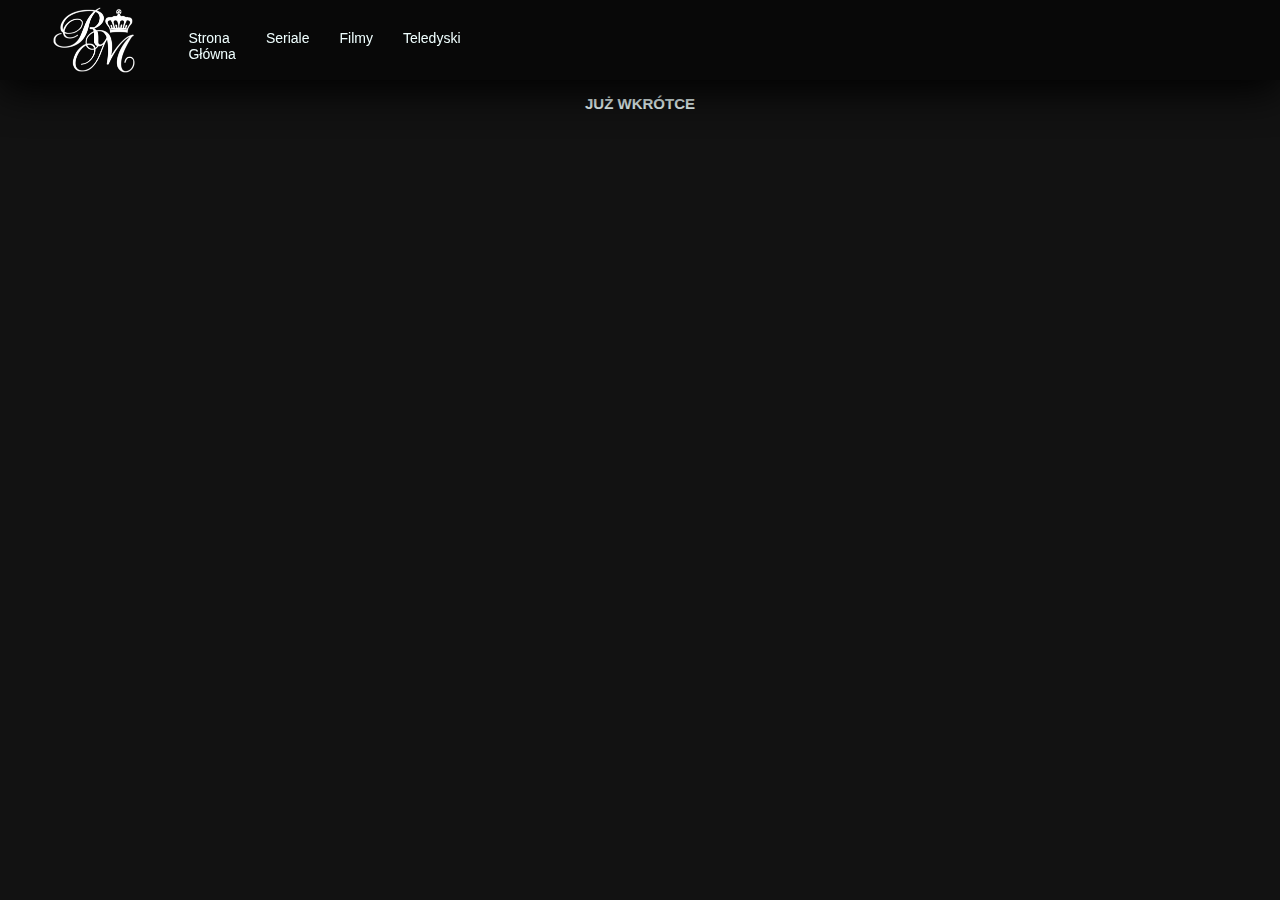
<file: filmy.html>
<!DOCTYPE html>
<html lang="pl">

<head>
    <!-- Google tag (gtag.js) -->
<script async src="https://www.googletagmanager.com/gtag/js?id=G-9J06B093QL"></script>
<script>
  window.dataLayer = window.dataLayer || [];
  function gtag(){dataLayer.push(arguments);}
  gtag('js', new Date());

  gtag('config', 'G-9J06B093QL');
</script>
    <meta name="google-adsense-account" content="ca-pub-7019992557792207">
    <meta charset="UTF-8">
    <meta name="viewport" content="width=device-width, initial-scale=1.0">
    <title>Richards Majestic Production</title>
    <link rel="stylesheet" href="style.css">
    <link rel="shortcut icon" href="i00x79E.png" type="image/x-icon">
</head>
<body>
    <div id="top">
        <a href="https://discord.gg/h4526rAP"><img src="i00x79E.png" alt="RMP" id="RMP"></a>
        <a id="main" href="index.html">Strona Główna</a>
        <a id="seriale" href="seriale.html">Seriale</a>
        <a id="filmy" href="filmy.html">Filmy</a>
        <a id="teledyski" href="teledyski.html">Teledyski</a>
        <a href="https://pixarp.com/"><img id="pixadc"
          src="logo1.ac9f7537.png"
          alt="pixa dc"></a>
            <a href="https://discord.gg/F7vJHBKs"><img id="discord"
              src="Bennys.webp"
              alt="pixa dc"></a>
              <a href="https://discord.gg/YJh6V3Sa"><img id="discord"
                src="suburbannew.png" style="height: 55px; margin-top: 14px;"
                alt="pixa dc"></a>
            
    </div>
    <br>
    <br>
    <br>
    <br>
    <br>
    <div id="content">
        <center>
        <h2 id="budowa">JUŻ WKRÓTCE</h2>
        </center>
    </div>
</body>
</html>
</file>
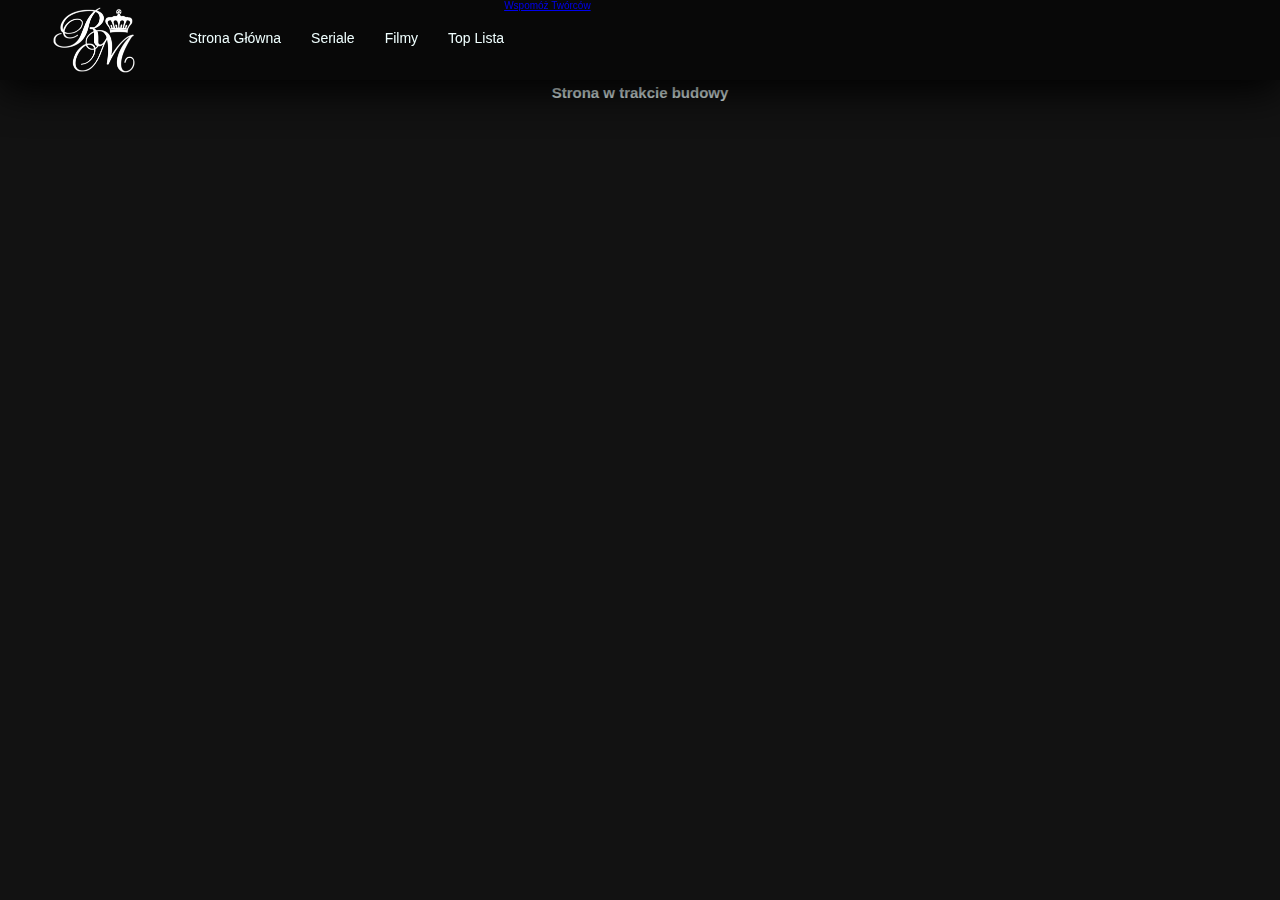
<file: Wszystko.html>
<!DOCTYPE html>
<html lang="pl">

<head>
    <!-- Google tag (gtag.js) -->
<script async src="https://www.googletagmanager.com/gtag/js?id=G-9J06B093QL"></script>
<script>
  window.dataLayer = window.dataLayer || [];
  function gtag(){dataLayer.push(arguments);}
  gtag('js', new Date());

  gtag('config', 'G-9J06B093QL');
</script>
    <meta charset="UTF-8">
    <meta name="viewport" content="width=device-width, initial-scale=1.0">
    <title>Richards Majestic Production</title>
    <link rel="stylesheet" href="style.css">
    <link rel="shortcut icon" href="i00x79E.png" type="image/x-icon">
</head>
<body>
    <div id="top">
        <a href="index.html"><img src="i00x79E.png" alt="RMP" id="RMP"></a>
        <a id="main" href="index.html">Strona Główna</a>
        <a id="seriale" href="seriale.html">Seriale</a>
        <a id="filmy" href="filmy.html">Filmy</a>
        <a id="toplista" href="top.html">Top Lista</a>
        <a id="donate" href="https://tipo.live/p/martini">Wspomóż Twórców</a>
    </div>
    <br>
    <br>
    <br>
    <br>
    <div id="content">
        <center>
        <h2 id="budowa">Strona w trakcie budowy</h2>
        </center>
    </div>
</body>
</html>
</file>
<file: style.css>
* {
    font-family: Helvetica;
}
body {
    background-color: #121212;
    margin: 0px;
    flex-direction: column;
}

div#top {
    color: azure;
    height: 80px;
    background-color: #080808;
    box-shadow: 0px 10px 40px black;
    position:fixed;
    top:0;
    width:100%;
    z-index:100;
    display: flex;
    width: 100%;
}
#RMP {
    float: left;
    margin-left: 50px;
    margin-top: 5px;
    color: #E50914;
    height: 70px;
}
a#main {
    float: left;
    margin-top: 30px;
    margin-left: 50px;
    margin-right: 0px;
    color: azure;
    text-decoration: none;
    font-size: 140%;
}
a#seriale {
    float: left;
    margin-top: 30px;
    margin-left: 30px;
    color: azure;
    text-decoration: none;
    font-size: 140%;
}
a#filmy {
    float: left;
    margin-top: 30px;
    margin-left: 30px;
    color: azure;
    text-decoration: none;
    font-size: 140%;
}
a#toplista {
    float: left;
    margin-top: 30px;
    margin-left: 30px;
    color: azure;
    text-decoration: none;
    font-size: 140%;
}
a#teledyski {
    float: left;
    margin-top: 30px;
    margin-left: 30px;
    color: azure;
    text-decoration: none;
    font-size: 140%;
    margin-right: 1000px;
}
div#content {
    margin-top: 40px;
    width: 100%;
    position: relative;
    text-align: center;
    color: azure;
}
h2#premiery {
    color: azure;
    margin-left: 40px;
    margin-bottom: 0px;
    font-size: 400%;
}

img#preview {
    height: 220px;
    margin-left: 40px;
    box-shadow: 0px 0px 30px black;
    border-radius: 5px;
    margin-top: 15px;
}

h2#budowa {
    color: azure;
}

#footer {
    color: azure;
    height: 55px;
    background-color: #080808;
    box-shadow: 0px 0px 20px black;
    position: fixed;
    width: 100%;
    bottom: 0;
    left: 0;
}
#content-wrap {
  flex: 1;
}

#stopa {
    text-align: center;
    padding: 15px;
}

#link1 {
  color: darkgoldenrod;
}

img#preview {
    height: 220px;
    margin-left: 40px;
    box-shadow: 0px 0px 30px black;
    border-radius: 5px;
    margin-top: 15px;
    cursor: pointer;
    transition: 0.4s;
}

img#preview1 {
    height: 220px;
    margin-left: 40px;
    box-shadow: 0px 0px 30px black;
    border-radius: 10px;
    margin-top: 15px;
    cursor: pointer;
    transition: 0.4s;
}

img#preview:hover {
    height: 240px;
}

img#preview1:hover {
    height: 240px;
}

.titel {
  text-align: left;
  margin-bottom: 10px;
  font-size: 200%;
  font-weight: 900;
}

@import url("https://fonts.googleapis.com/css2?family=Roboto:wght@400;500;700&display=swap");

/* Cores */
:root {
  --background: #141414;
  --modal: #181818;
  --white: #ffffff;
}

/* Reset */
*,
*::before,
*::after {
  margin: 0;
  padding: 0;
  box-sizing: inherit;
  font-family: inherit;
}

html {
  box-sizing: border-box;
  font-family: "Roboto", sans-serif;
  font-size: 62.5%;
}

/* Modal */
#wrapper {
  display: none;
  justify-content: center;  
  align-items: center;
  z-index: 1;
  overflow: auto;
}


.modal {
  display: flex;
  flex-direction: column;
  width: 870px;
  margin: 20px 20px;
  border-radius: 6px;
  z-index: 1;
  background-color: var(--modal);
  box-shadow: rgb(0 0 0 / 75%) 0px 3px 10px;
  transition: opacity 0.2s linear;
  overflow: auto;
  cursor: pointer;
}

.modal .modal-header {
  position: relative;
}

.modal .modal-header::before {
  position: absolute;
  width: 100%;
  height: 100%;
  top: 0;
  left: 0;
  content: "";
  background: linear-gradient(0deg, var(--modal), transparent 50%);
}

.modal .modal-header video {
  border-radius: 6px 6px 0 0;
  display: block;
  width: 100%;
  opacity: 1;
}

.modal .modal-header .close {
  display: flex;
  justify-content: center;
  align-items: center;
  position: absolute;
  top: 0;
  right: 0;
  margin: 1em;
  z-index: 2;
  cursor: pointer;
  background-color: var(--modal);
  color: var(--white);
  border-radius: 50%;
  height: 36px;
  padding: 8px;
  width: 36px;
  border: 0;
}

.modal .modal-header .close svg {
  outline: none;
}

.modal .modal-header .header-content {
  display: flex;
  justify-content: space-between;
  align-items: center;
  position: absolute;
  width: 100%;
  bottom: 0;
  padding: 0 52px;
  margin-bottom: 70px;
  z-index: 2;
}

.modal .modal-header .header-content .header-title {
  width: 100%;
}

.modal .modal-header .header-content .header-title > img {
  width: 40%;
  margin-bottom: 1.5em;
}

.modal .modal-header .header-content .header-title .header-buttons {
  display: flex;
  align-items: center;
  position: relative;
  width: 100%;
}

.modal .modal-header .header-content .header-title .header-buttons button {
  display: flex;
  justify-content: center;
  align-items: center;
  padding: 0.8rem;
  cursor: pointer;
  max-height: 42px;
  min-height: 32px;
  font-size: 1.6rem;
}

.modal .modal-header .header-content .header-title .header-buttons .play,
.modal .modal-header .header-content .header-title .header-buttons .add {
  margin-right: 10px;
}

.modal .modal-header .header-content .header-title .header-buttons .play {
  appearance: none;
  border: 0;
  border-radius: 4px;
  padding-left: 2rem;
  padding-right: 2.4rem;
  background-color: var(--white);
  color: var(--background);
  font-weight: 700;
  line-height: 2.4rem;
}

.modal .modal-header .header-content .header-title .header-buttons .play svg {
  height: 100%;
  width: 100%;
  margin-right: 10px;
}

.modal .modal-header .header-content .header-title .header-buttons .volume,
.modal .modal-header .header-content .header-title .header-buttons .add,
.modal .modal-header .header-content .header-title .header-buttons .rate {
  max-width: 42px;
  min-width: 32px;
  background-color: rgba(42, 42, 42, 0.6);
  border: 1px solid rgba(255, 255, 255, 0.7);
  border-width: 2px;
  padding-left: 0.8rem;
  padding-right: 0.8rem;
  color: var(--white);
  border-radius: 50%;
}

.modal
  .modal-header
  .header-content
  .header-title
  .header-buttons
  .volume:hover,
.modal .modal-header .header-content .header-title .header-buttons .add:hover,
.modal .modal-header .header-content .header-title .header-buttons .rate:hover {
  border-color: var(--white);
  background-color: rgba(42, 42, 42, 1);
}

.modal .modal-header .header-content .header-title .header-buttons .volume {
  position: absolute;
  right: 0;
  opacity: 0.4;
  transition: opacity 0.2s ease-in-out;
}

.modal
  .modal-header
  .header-content
  .header-title
  .header-buttons
  .volume:hover {
  opacity: 1;
}

.modal .modal-body {
  display: grid;
  grid-template-columns: 2fr 1fr;
  column-gap: 10px;
  padding: 15px 48px;
}

.modal .modal-body .modal-content-first {
  padding-right: 40px;
  line-height: 25px;
}

.modal .modal-body .modal-content-first .modal-description {
  display: flex;
  align-items: center;
  margin-bottom: 30px;
}

.modal .modal-body .modal-content-first .modal-description span,
.modal .modal-body .modal-content-first .modal-description svg {
  margin-right: 10px;
}

.modal .modal-body .modal-content-first .modal-description span:first-child {
  color: #46d369;
}

.modal .modal-body .modal-content-first .modal-description span {
  font-size: 1.6rem;
  font-weight: 700;
}

.modal .modal-body .modal-content-first .modal-description svg {
  width: 30px;
}

.modal .modal-body .modal-content-first .modal-description .description-badge {
  display: flex;
  justify-content: center;
  align-items: center;
  height: 15px;
  border: 1px solid hsla(0, 0%, 100%, 0.4);
  border-radius: 3px;
  color: hsla(0, 0%, 100%, 0.9);
  font-size: 1.2rem;
  padding: 0 0.5em;
  white-space: nowrap;
}

.modal .modal-body .modal-content-first p {
  font-size: 1.4rem;
  line-height: 24px;
  word-break: break-word;
}

.modal .modal-body .modal-content-second {
  word-break: break-word;
}

.modal .modal-body .modal-content-second span {
  line-height: 20px;
}

.modal .modal-body .modal-content-second .title {
  color: #777;
}

.modal .modal-body .modal-content-second .cast,
.modal .modal-body .modal-content-second .genres,
.modal .modal-body .modal-content-second .show {
  margin-bottom: 10px;
  cursor: pointer;
}

.modal .modal-body .modal-content-second .cast span:hover,
.modal .modal-body .modal-content-second .genres span:hover,
.modal .modal-body .modal-content-second .show span:hover {
  text-decoration: underline;
}

.modal .modal-body .modal-content-first,
.modal .modal-body .modal-content-second {
  width: 100%;
  font-size: 1.6rem;
}

.hidden {
  display: none;
}

.visuallyhidden {
  opacity: 0;
}

@media screen and (min-width: 1080px) {
}

@media screen and (max-width: 1280px) {
}

@media screen and (max-width: 768px) {
  .modal .modal-header .header-content .header-title .header-buttons .add,
  .modal .modal-header .header-content .header-title .header-buttons .rate,
  .modal .modal-header .header-content .header-title .header-buttons .volume {
    width: 32px;
    height: 32px;
  }

  .modal .modal-header .header-content {
    margin-bottom: 40px;
  }

  .modal .modal-header .header-content .header-title .header-buttons .play {
    height: 32px;
    font-size: 1.2rem;
    padding-left: 1.5rem;
    padding-right: 2rem;
  }
}

@media screen and (max-width: 688px) {
  .modal .modal-body {
    grid-template-columns: 1fr;
    row-gap: 30px;
  }

  .modal .modal-body .modal-content-second {
    grid-row: 2;
  }
}

@media screen and (max-width: 375px) {
}

#pixadc {
  height: 120px;
  padding-bottom: 30px;
  margin-left: 90px;
}

#discord {
  height: 30px;
  margin-top: 28px;
  margin-right: 15px;
}

#preview2 {
  height: 220px;
  margin-left: 40px;
  box-shadow: 0px 0px 30px black;
  border-radius: 10px;
  margin-top: 15px;
  cursor: pointer;
  transition: 0.4s;
}

img#preview2:hover {
  height: 240px;
}

#preview3 {
  height: 220px;
  margin-left: 40px;
  box-shadow: 0px 0px 30px black;
  border-radius: 10px;
  margin-top: 15px;
  cursor: pointer;
  transition: 0.4s;
}

img#preview3:hover {
  height: 240px;
}
/* Modal */
#wrapper2 {
  display: none;
  justify-content: center;  
  align-items: center;
  z-index: 1;
  overflow: auto;
}

.modal2 {
  display: flex;
  flex-direction: column;
  width: 870px;
  margin: 20px 20px;
  border-radius: 6px;
  z-index: 2;
  background-color: var(--modal);
  box-shadow: rgb(0 0 0 / 75%) 0px 3px 10px;
  transition: opacity 0.2s linear;
  overflow: auto;
  cursor: pointer;
}

.modal2 .modal-header {
  position: relative;
}

.modal2 .modal-header::before {
  position: absolute;
  width: 100%;
  height: 100%;
  top: 0;
  left: 0;
  content: "";
  background: linear-gradient(0deg, var(--modal), transparent 50%);
}

.modal2 .modal-header video {
  border-radius: 6px 6px 0 0;
  display: block;
  width: 100%;
  opacity: 1;
}

.modal2 .modal-header .close2 {
  display: flex;
  justify-content: center;
  align-items: center;
  position: absolute;
  top: 0;
  right: 0;
  margin: 1em;
  z-index: 2;
  cursor: pointer;
  background-color: var(--modal);
  color: var(--white);
  border-radius: 50%;
  height: 36px;
  padding: 8px;
  width: 36px;
  border: 0;
}

.modal2 .modal-header .close2 svg {
  outline: none;
}

.modal2 .modal-header .header-content {
  display: flex;
  justify-content: space-between;
  align-items: center;
  position: absolute;
  width: 100%;
  bottom: 0;
  padding: 0 52px;
  margin-bottom: 70px;
  z-index: 2;
}

.modal2 .modal-header .header-content .header-title {
  width: 100%;
}

.modal2 .modal-header .header-content .header-title > img {
  width: 40%;
  margin-bottom: 1.5em;
}

.modal2 .modal-header .header-content .header-title .header-buttons {
  display: flex;
  align-items: center;
  position: relative;
  width: 100%;
}

.modal2 .modal-header .header-content .header-title .header-buttons button {
  display: flex;
  justify-content: center;
  align-items: center;
  padding: 0.8rem;
  cursor: pointer;
  max-height: 42px;
  min-height: 32px;
  font-size: 1.6rem;
}

.modal2 .modal-header .header-content .header-title .header-buttons .play2,
.modal2 .modal-header .header-content .header-title .header-buttons .add2 {
  margin-right: 10px;
}

.modal2 .modal-header .header-content .header-title .header-buttons .play2 {
  appearance: none;
  border: 0;
  border-radius: 4px;
  padding-left: 2rem;
  padding-right: 2.4rem;
  background-color: var(--white);
  color: var(--background);
  font-weight: 700;
  line-height: 2.4rem;
}

.modal2 .modal-header .header-content .header-title .header-buttons .play2 svg {
  height: 100%;
  width: 100%;
  margin-right: 10px;
}

.modal2 .modal-header .header-content .header-title .header-buttons .volume2,
.modal2 .modal-header .header-content .header-title .header-buttons .add,
.modal2 .modal-header .header-content .header-title .header-buttons .rate {
  max-width: 42px;
  min-width: 32px;
  background-color: rgba(42, 42, 42, 0.6);
  border: 1px solid rgba(255, 255, 255, 0.7);
  border-width: 2px;
  padding-left: 0.8rem;
  padding-right: 0.8rem;
  color: var(--white);
  border-radius: 50%;
}

.modal2
  .modal-header
  .header-content
  .header-title
  .header-buttons
  .volume2:hover,
.modal2 .modal-header .header-content .header-title .header-buttons .add2:hover,
.modal2 .modal-header .header-content .header-title .header-buttons .rate2:hover {
  border-color: var(--white);
  background-color: rgba(42, 42, 42, 1);
}

.modal2 .modal-header .header-content .header-title .header-buttons .volume2 {
  position: absolute;
  right: 0;
  opacity: 0.4;
  transition: opacity 0.2s ease-in-out;
}

.modal2
  .modal-header
  .header-content
  .header-title
  .header-buttons
  .volume2:hover {
  opacity: 1;
}

.modal2 .modal-body {
  display: grid;
  grid-template-columns: 2fr 1fr;
  column-gap: 10px;
  padding: 15px 48px;
}

.modal2 .modal-body .modal-content-first {
  padding-right: 40px;
  line-height: 25px;
}

.modal2 .modal-body .modal-content-first .modal-description {
  display: flex;
  align-items: center;
  margin-bottom: 30px;
}

.modal2 .modal-body .modal-content-first .modal-description span,
.modal2 .modal-body .modal-content-first .modal-description svg {
  margin-right: 10px;
}

.modal2 .modal-body .modal-content-first .modal-description span:first-child {
  color: #46d369;
}

.ziel {
  color: #46d369;
}

.modal2 .modal-body .modal-content-first .modal-description span {
  font-size: 1.6rem;
  font-weight: 700;
}

.modal2 .modal-body .modal-content-first .modal-description svg {
  width: 30px;
}

.modal2 .modal-body .modal-content-first .modal-description .description-badge {
  display: flex;
  justify-content: center;
  align-items: center;
  height: 15px;
  border: 1px solid hsla(0, 0%, 100%, 0.4);
  border-radius: 3px;
  color: hsla(0, 0%, 100%, 0.9);
  font-size: 1.2rem;
  padding: 0 0.5em;
  white-space: nowrap;
}

.modal2 .modal-body .modal-content-first p {
  font-size: 1.4rem;
  line-height: 24px;
  word-break: break-word;
}

.modal2 .modal-body .modal-content-second {
  word-break: break-word;
}

.modal2 .modal-body .modal-content-second span {
  line-height: 20px;
}

.modal2 .modal-body .modal-content-second .title {
  color: #777;
}

.modal2 .modal-body .modal-content-second .cast,
.modal2 .modal-body .modal-content-second .genres,
.modal2 .modal-body .modal-content-second .show {
  margin-bottom: 10px;
  cursor: pointer;
}

.modal2 .modal-body .modal-content-second .cast span:hover,
.modal2 .modal-body .modal-content-second .genres span:hover,
.modal2 .modal-body .modal-content-second .show span:hover {
  text-decoration: underline;
}

.modal2 .modal-body .modal-content-first,
.modal2 .modal-body .modal-content-second {
  width: 100%;
  font-size: 1.6rem;
}

.hidden {
  display: none;
}

.visuallyhidden {
  opacity: 0;
}

@media screen and (min-width: 1080px) {
}

@media screen and (max-width: 1280px) {
}

@media screen and (max-width: 768px) {
  .modal2 .modal-header .header-content .header-title .header-buttons .add,
  .modal2 .modal-header .header-content .header-title .header-buttons .rate,
  .modal2 .modal-header .header-content .header-title .header-buttons .volume2 {
    width: 32px;
    height: 32px;
  }

  .modal2 .modal-header .header-content {
    margin-bottom: 40px;
  }

  .modal2 .modal-header .header-content .header-title .header-buttons .play2 {
    height: 32px;
    font-size: 1.2rem;
    padding-left: 1.5rem;
    padding-right: 2rem;
  }
}

@media screen and (max-width: 688px) {
  .modal2 .modal-body {
    grid-template-columns: 1fr;
    row-gap: 30px;
  }

  .modal2 .modal-body .modal-content-second {
    grid-row: 2;
  }
}

@media screen and (max-width: 375px) {
}

/* Modal */
#wrapper3 {
  display: none;
  justify-content: center;  
  align-items: center;
  z-index: 1;
  overflow: auto;
}

.modal3 {
  display: flex;
  flex-direction: column;
  width: 870px;
  margin: 20px 20px;
  border-radius: 6px;
  z-index: 2;
  background-color: var(--modal);
  box-shadow: rgb(0 0 0 / 75%) 0px 3px 10px;
  transition: opacity 0.2s linear;
  overflow: auto;
  cursor: pointer;
}

.modal3 .modal-header {
  position: relative;
}

.modal3 .modal-header::before {
  position: absolute;
  width: 100%;
  height: 100%;
  top: 0;
  left: 0;
  content: "";
  background: linear-gradient(0deg, var(--modal), transparent 50%);
}

.modal3 .modal-header video {
  border-radius: 6px 6px 0 0;
  display: block;
  width: 100%;
  opacity: 1;
}

.modal3 .modal-header .close3 {
  display: flex;
  justify-content: center;
  align-items: center;
  position: absolute;
  top: 0;
  right: 0;
  margin: 1em;
  z-index: 2;
  cursor: pointer;
  background-color: var(--modal);
  color: var(--white);
  border-radius: 50%;
  height: 36px;
  padding: 8px;
  width: 36px;
  border: 0;
}

.modal3 .modal-header .close3 svg {
  outline: none;
}

.modal3 .modal-header .header-content {
  display: flex;
  justify-content: space-between;
  align-items: center;
  position: absolute;
  width: 100%;
  bottom: 0;
  padding: 0 52px;
  margin-bottom: 70px;
  z-index: 2;
}

.modal3 .modal-header .header-content .header-title {
  width: 100%;
}

.modal3 .modal-header .header-content .header-title > img {
  width: 40%;
  margin-bottom: 1.5em;
}

.modal3 .modal-header .header-content .header-title .header-buttons {
  display: flex;
  align-items: center;
  position: relative;
  width: 100%;
}

.modal3 .modal-header .header-content .header-title .header-buttons button {
  display: flex;
  justify-content: center;
  align-items: center;
  padding: 0.8rem;
  cursor: pointer;
  max-height: 42px;
  min-height: 32px;
  font-size: 1.6rem;
}

.modal3 .modal-header .header-content .header-title .header-buttons .play3,
.modal3 .modal-header .header-content .header-title .header-buttons .add3 {
  margin-right: 10px;
}

.modal3 .modal-header .header-content .header-title .header-buttons .play3 {
  appearance: none;
  border: 0;
  border-radius: 4px;
  padding-left: 2rem;
  padding-right: 2.4rem;
  background-color: var(--white);
  color: var(--background);
  font-weight: 700;
  line-height: 2.4rem;
}

.modal3 .modal-header .header-content .header-title .header-buttons .play3 svg {
  height: 100%;
  width: 100%;
  margin-right: 10px;
}

.modal3 .modal-header .header-content .header-title .header-buttons .volume3,
.modal3 .modal-header .header-content .header-title .header-buttons .add3,
.modal3 .modal-header .header-content .header-title .header-buttons .rate3 {
  max-width: 42px;
  min-width: 32px;
  background-color: rgba(42, 42, 42, 0.6);
  border: 1px solid rgba(255, 255, 255, 0.7);
  border-width: 2px;
  padding-left: 0.8rem;
  padding-right: 0.8rem;
  color: var(--white);
  border-radius: 50%;
}

.modal3
  .modal-header
  .header-content
  .header-title
  .header-buttons
  .volume3:hover,
.modal3 .modal-header .header-content .header-title .header-buttons .add3:hover,
.modal3 .modal-header .header-content .header-title .header-buttons .rate3:hover {
  border-color: var(--white);
  background-color: rgba(42, 42, 42, 1);
}

.modal3 .modal-header .header-content .header-title .header-buttons .volume3 {
  position: absolute;
  right: 0;
  opacity: 0.4;
  transition: opacity 0.2s ease-in-out;
}

.modal3
  .modal-header
  .header-content
  .header-title
  .header-buttons
  .volume3:hover {
  opacity: 1;
}

.modal3 .modal-body {
  display: grid;
  grid-template-columns: 2fr 1fr;
  column-gap: 10px;
  padding: 15px 48px;
}

.modal3 .modal-body .modal-content-first {
  padding-right: 40px;
  line-height: 25px;
}

.modal3 .modal-body .modal-content-first .modal-description {
  display: flex;
  align-items: center;
  margin-bottom: 30px;
}

.modal3 .modal-body .modal-content-first .modal-description span,
.modal3 .modal-body .modal-content-first .modal-description svg {
  margin-right: 10px;
}

.modal3 .modal-body .modal-content-first .modal-description span:first-child {
  color: #46d369;
}

#ziel {
  color: #46d369;
}

.modal3 .modal-body .modal-content-first .modal-description span {
  font-size: 1.6rem;
  font-weight: 700;
}

.modal3 .modal-body .modal-content-first .modal-description svg {
  width: 30px;
}

.modal3 .modal-body .modal-content-first .modal-description .description-badge {
  display: flex;
  justify-content: center;
  align-items: center;
  height: 15px;
  border: 1px solid hsla(0, 0%, 100%, 0.4);
  border-radius: 3px;
  color: hsla(0, 0%, 100%, 0.9);
  font-size: 1.2rem;
  padding: 0 0.5em;
  white-space: nowrap;
}

.modal3 .modal-body .modal-content-first p {
  font-size: 1.4rem;
  line-height: 24px;
  word-break: break-word;
}

.modal3 .modal-body .modal-content-second {
  word-break: break-word;
}

.modal3 .modal-body .modal-content-second span {
  line-height: 20px;
}

.modal3 .modal-body .modal-content-second .title {
  color: #777;
}

.modal3 .modal-body .modal-content-second .cast,
.modal3 .modal-body .modal-content-second .genres,
.modal3 .modal-body .modal-content-second .show {
  margin-bottom: 10px;
  cursor: pointer;
}

.modal3 .modal-body .modal-content-second .cast span:hover,
.modal3 .modal-body .modal-content-second .genres span:hover,
.modal3 .modal-body .modal-content-second .show span:hover {
  text-decoration: underline;
}

.modal3 .modal-body .modal-content-first,
.modal3 .modal-body .modal-content-second {
  width: 100%;
  font-size: 1.6rem;
}

.hidden {
  display: none;
}

.visuallyhidden {
  opacity: 0;
}

@media screen and (min-width: 1080px) {
}

@media screen and (max-width: 1280px) {
}

@media screen and (max-width: 768px) {
  .modal3 .modal-header .header-content .header-title .header-buttons .add3,
  .modal3 .modal-header .header-content .header-title .header-buttons .rate3,
  .modal3 .modal-header .header-content .header-title .header-buttons .volume3 {
    width: 32px;
    height: 32px;
  }

  .modal3 .modal-header .header-content {
    margin-bottom: 40px;
  }

  .modal3 .modal-header .header-content .header-title .header-buttons .play3 {
    height: 32px;
    font-size: 1.2rem;
    padding-left: 1.5rem;
    padding-right: 2rem;
  }
}

@media screen and (max-width: 688px) {
  .modal3 .modal-body {
    grid-template-columns: 1fr;
    row-gap: 30px;
  }

  .modal3 .modal-body .modal-content-second {
    grid-row: 2;
  }
}

@media screen and (max-width: 375px) {
}

/* Modal */
#wrapper4 {
  display: none;
  justify-content: center;  
  align-items: center;
  z-index: 1;
  overflow: auto;
}

.modal4 {
  display: flex;
  flex-direction: column;
  width: 870px;
  margin: 20px 20px;
  border-radius: 6px;
  z-index: 2;
  background-color: var(--modal);
  box-shadow: rgb(0 0 0 / 75%) 0px 3px 10px;
  transition: opacity 0.2s linear;
  overflow: auto;
  cursor: pointer;
}

.modal4 .modal-header {
  position: relative;
}

.modal4 .modal-header::before {
  position: absolute;
  width: 100%;
  height: 100%;
  top: 0;
  left: 0;
  content: "";
  background: linear-gradient(0deg, var(--modal), transparent 50%);
}

.modal4 .modal-header video {
  border-radius: 6px 6px 0 0;
  display: block;
  width: 100%;
  opacity: 1;
}

.modal4 .modal-header .close4 {
  display: flex;
  justify-content: center;
  align-items: center;
  position: absolute;
  top: 0;
  right: 0;
  margin: 1em;
  z-index: 2;
  cursor: pointer;
  background-color: var(--modal);
  color: var(--white);
  border-radius: 50%;
  height: 36px;
  padding: 8px;
  width: 36px;
  border: 0;
}

.modal4 .modal-header .close4 svg {
  outline: none;
}

.modal4 .modal-header .header-content {
  display: flex;
  justify-content: space-between;
  align-items: center;
  position: absolute;
  width: 100%;
  bottom: 0;
  padding: 0 52px;
  margin-bottom: 70px;
  z-index: 2;
}

.modal4 .modal-header .header-content .header-title {
  width: 100%;
}

.modal4 .modal-header .header-content .header-title > img {
  width: 40%;
  margin-bottom: 1.5em;
}

.modal4 .modal-header .header-content .header-title .header-buttons {
  display: flex;
  align-items: center;
  position: relative;
  width: 100%;
}

.modal4 .modal-header .header-content .header-title .header-buttons button {
  display: flex;
  justify-content: center;
  align-items: center;
  padding: 0.8rem;
  cursor: pointer;
  max-height: 42px;
  min-height: 32px;
  font-size: 1.6rem;
}

.modal4 .modal-header .header-content .header-title .header-buttons .play4,
.modal4 .modal-header .header-content .header-title .header-buttons .add4 {
  margin-right: 10px;
}

.modal4 .modal-header .header-content .header-title .header-buttons .play4 {
  appearance: none;
  border: 0;
  border-radius: 4px;
  padding-left: 2rem;
  padding-right: 2.4rem;
  background-color: var(--white);
  color: var(--background);
  font-weight: 700;
  line-height: 2.4rem;
}

.modal4 .modal-header .header-content .header-title .header-buttons .play4 svg {
  height: 100%;
  width: 100%;
  margin-right: 10px;
}

.modal4 .modal-header .header-content .header-title .header-buttons .volume4,
.modal4 .modal-header .header-content .header-title .header-buttons .add4,
.modal4 .modal-header .header-content .header-title .header-buttons .rate4 {
  max-width: 42px;
  min-width: 32px;
  background-color: rgba(42, 42, 42, 0.6);
  border: 1px solid rgba(255, 255, 255, 0.7);
  border-width: 2px;
  padding-left: 0.8rem;
  padding-right: 0.8rem;
  color: var(--white);
  border-radius: 50%;
}

.modal4
  .modal-header
  .header-content
  .header-title
  .header-buttons
  .volume4:hover,
.modal4 .modal-header .header-content .header-title .header-buttons .add4:hover,
.modal4 .modal-header .header-content .header-title .header-buttons .rate4:hover {
  border-color: var(--white);
  background-color: rgba(42, 42, 42, 1);
}

.modal4 .modal-header .header-content .header-title .header-buttons .volume4 {
  position: absolute;
  right: 0;
  opacity: 0.4;
  transition: opacity 0.2s ease-in-out;
}

.modal4
  .modal-header
  .header-content
  .header-title
  .header-buttons
  .volume4:hover {
  opacity: 1;
}

.modal4 .modal-body {
  display: grid;
  grid-template-columns: 2fr 1fr;
  column-gap: 10px;
  padding: 15px 48px;
}

.modal4 .modal-body .modal-content-first {
  padding-right: 40px;
  line-height: 25px;
}

.modal4 .modal-body .modal-content-first .modal-description {
  display: flex;
  align-items: center;
  margin-bottom: 30px;
}

.modal4 .modal-body .modal-content-first .modal-description span,
.modal4 .modal-body .modal-content-first .modal-description svg {
  margin-right: 10px;
}

.modal4 .modal-body .modal-content-first .modal-description span:first-child {
  color: #46d369;
}

#ziel {
  color: #46d369;
}

.modal4 .modal-body .modal-content-first .modal-description span {
  font-size: 1.6rem;
  font-weight: 700;
}

.modal4 .modal-body .modal-content-first .modal-description svg {
  width: 30px;
}

.modal4 .modal-body .modal-content-first .modal-description .description-badge {
  display: flex;
  justify-content: center;
  align-items: center;
  height: 15px;
  border: 1px solid hsla(0, 0%, 100%, 0.4);
  border-radius: 3px;
  color: hsla(0, 0%, 100%, 0.9);
  font-size: 1.2rem;
  padding: 0 0.5em;
  white-space: nowrap;
}

.modal4 .modal-body .modal-content-first p {
  font-size: 1.4rem;
  line-height: 24px;
  word-break: break-word;
}

.modal4 .modal-body .modal-content-second {
  word-break: break-word;
}

.modal4 .modal-body .modal-content-second span {
  line-height: 20px;
}

.modal4 .modal-body .modal-content-second .title {
  color: #777;
}

.modal4 .modal-body .modal-content-second .cast,
.modal4 .modal-body .modal-content-second .genres,
.modal4 .modal-body .modal-content-second .show {
  margin-bottom: 10px;
  cursor: pointer;
}

.modal4 .modal-body .modal-content-second .cast span:hover,
.modal4 .modal-body .modal-content-second .genres span:hover,
.modal4 .modal-body .modal-content-second .show span:hover {
  text-decoration: underline;
}

.modal4 .modal-body .modal-content-first,
.modal4 .modal-body .modal-content-second {
  width: 100%;
  font-size: 1.6rem;
}

.hidden {
  display: none;
}

.visuallyhidden {
  opacity: 0;
}

@media screen and (min-width: 1080px) {
}

@media screen and (max-width: 1280px) {
}

@media screen and (max-width: 768px) {
  .modal4 .modal-header .header-content .header-title .header-buttons .add4,
  .modal4 .modal-header .header-content .header-title .header-buttons .rate4,
  .modal4 .modal-header .header-content .header-title .header-buttons .volume4 {
    width: 32px;
    height: 32px;
  }

  .modal4 .modal-header .header-content {
    margin-bottom: 40px;
  }

  .modal4 .modal-header .header-content .header-title .header-buttons .play4 {
    height: 32px;
    font-size: 1.2rem;
    padding-left: 1.5rem;
    padding-right: 2rem;
  }
}

@media screen and (max-width: 688px) {
  .modal4 .modal-body {
    grid-template-columns: 1fr;
    row-gap: 30px;
  }

  .modal4 .modal-body .modal-content-second {
    grid-row: 2;
  }
}

@media screen and (max-width: 375px) {
}

#preview4 {
  height: 220px;
  margin-left: 40px;
  box-shadow: 0px 0px 30px black;
  border-radius: 10px;
  margin-top: 15px;
  cursor: pointer;
  transition: 0.4s;
}

img#preview4:hover {
  height: 240px;
}


/* Modal */
#wrapper5 {
  display: none;
  justify-content: center;  
  align-items: center;
  z-index: 1;
  overflow: auto;
}

.modal5 {
  display: flex;
  flex-direction: column;
  width: 870px;
  margin: 20px 20px;
  border-radius: 6px;
  z-index: 2;
  background-color: var(--modal);
  box-shadow: rgb(0 0 0 / 75%) 0px 3px 10px;
  transition: opacity 0.2s linear;
  overflow: auto;
  cursor: pointer;
}

.modal5 .modal-header {
  position: relative;
}

.modal5 .modal-header::before {
  position: absolute;
  width: 100%;
  height: 100%;
  top: 0;
  left: 0;
  content: "";
  background: linear-gradient(0deg, var(--modal), transparent 50%);
}

.modal5 .modal-header video {
  border-radius: 6px 6px 0 0;
  display: block;
  width: 100%;
  opacity: 1;
}

.modal5 .modal-header .close5 {
  display: flex;
  justify-content: center;
  align-items: center;
  position: absolute;
  top: 0;
  right: 0;
  margin: 1em;
  z-index: 2;
  cursor: pointer;
  background-color: var(--modal);
  color: var(--white);
  border-radius: 50%;
  height: 36px;
  padding: 8px;
  width: 36px;
  border: 0;
}

.modal5 .modal-header .close5 svg {
  outline: none;
}

.modal5 .modal-header .header-content {
  display: flex;
  justify-content: space-between;
  align-items: center;
  position: absolute;
  width: 100%;
  bottom: 0;
  padding: 0 52px;
  margin-bottom: 70px;
  z-index: 2;
}

.modal5 .modal-header .header-content .header-title {
  width: 100%;
}

.modal5 .modal-header .header-content .header-title > img {
  width: 40%;
  margin-bottom: 1.5em;
}

.modal5 .modal-header .header-content .header-title .header-buttons {
  display: flex;
  align-items: center;
  position: relative;
  width: 100%;
}

.modal5 .modal-header .header-content .header-title .header-buttons button {
  display: flex;
  justify-content: center;
  align-items: center;
  padding: 0.8rem;
  cursor: pointer;
  max-height: 42px;
  min-height: 32px;
  font-size: 1.6rem;
}

.modal5 .modal-header .header-content .header-title .header-buttons .play5,
.modal5 .modal-header .header-content .header-title .header-buttons .add5 {
  margin-right: 10px;
}

.modal5 .modal-header .header-content .header-title .header-buttons .play5 {
  appearance: none;
  border: 0;
  border-radius: 4px;
  padding-left: 2rem;
  padding-right: 2.4rem;
  background-color: var(--white);
  color: var(--background);
  font-weight: 700;
  line-height: 2.4rem;
}

.modal5 .modal-header .header-content .header-title .header-buttons .play5 svg {
  height: 100%;
  width: 100%;
  margin-right: 10px;
}

.modal5 .modal-header .header-content .header-title .header-buttons .volume5,
.modal5 .modal-header .header-content .header-title .header-buttons .add5,
.modal5 .modal-header .header-content .header-title .header-buttons .rate5 {
  max-width: 42px;
  min-width: 32px;
  background-color: rgba(42, 42, 42, 0.6);
  border: 1px solid rgba(255, 255, 255, 0.7);
  border-width: 2px;
  padding-left: 0.8rem;
  padding-right: 0.8rem;
  color: var(--white);
  border-radius: 50%;
}

.modal5
  .modal-header
  .header-content
  .header-title
  .header-buttons
  .volume5:hover,
.modal5 .modal-header .header-content .header-title .header-buttons .add5:hover,
.modal5 .modal-header .header-content .header-title .header-buttons .rate5:hover {
  border-color: var(--white);
  background-color: rgba(42, 42, 42, 1);
}

.modal5 .modal-header .header-content .header-title .header-buttons .volume5 {
  position: absolute;
  right: 0;
  opacity: 0.4;
  transition: opacity 0.2s ease-in-out;
}

.modal5
  .modal-header
  .header-content
  .header-title
  .header-buttons
  .volume5:hover {
  opacity: 1;
}

.modal5 .modal-body {
  display: grid;
  grid-template-columns: 2fr 1fr;
  column-gap: 10px;
  padding: 15px 48px;
}

.modal5 .modal-body .modal-content-first {
  padding-right: 40px;
  line-height: 25px;
}

.modal5 .modal-body .modal-content-first .modal-description {
  display: flex;
  align-items: center;
  margin-bottom: 30px;
}

.modal5 .modal-body .modal-content-first .modal-description span,
.modal5 .modal-body .modal-content-first .modal-description svg {
  margin-right: 10px;
}

.modal5 .modal-body .modal-content-first .modal-description span:first-child {
  color: #46d369;
}

#ziel {
  color: #46d369;
}

.modal5 .modal-body .modal-content-first .modal-description span {
  font-size: 1.6rem;
  font-weight: 700;
}

.modal5 .modal-body .modal-content-first .modal-description svg {
  width: 30px;
}

.modal5 .modal-body .modal-content-first .modal-description .description-badge {
  display: flex;
  justify-content: center;
  align-items: center;
  height: 15px;
  border: 1px solid hsla(0, 0%, 100%, 0.4);
  border-radius: 3px;
  color: hsla(0, 0%, 100%, 0.9);
  font-size: 1.2rem;
  padding: 0 0.5em;
  white-space: nowrap;
}

.modal5 .modal-body .modal-content-first p {
  font-size: 1.4rem;
  line-height: 24px;
  word-break: break-word;
}

.modal5 .modal-body .modal-content-second {
  word-break: break-word;
}

.modal5 .modal-body .modal-content-second span {
  line-height: 20px;
}

.modal5 .modal-body .modal-content-second .title {
  color: #777;
}

.modal5 .modal-body .modal-content-second .cast,
.modal5 .modal-body .modal-content-second .genres,
.modal5 .modal-body .modal-content-second .show {
  margin-bottom: 10px;
  cursor: pointer;
}

.modal5 .modal-body .modal-content-second .cast span:hover,
.modal5 .modal-body .modal-content-second .genres span:hover,
.modal5 .modal-body .modal-content-second .show span:hover {
  text-decoration: underline;
}

.modal5 .modal-body .modal-content-first,
.modal5 .modal-body .modal-content-second {
  width: 100%;
  font-size: 1.6rem;
}

.hidden {
  display: none;
}

.visuallyhidden {
  opacity: 0;
}

@media screen and (min-width: 1080px) {
}

@media screen and (max-width: 1280px) {
}

@media screen and (max-width: 768px) {
  .modal5 .modal-header .header-content .header-title .header-buttons .add5,
  .modal5 .modal-header .header-content .header-title .header-buttons .rate5,
  .modal5 .modal-header .header-content .header-title .header-buttons .volume5 {
    width: 32px;
    height: 32px;
  }

  .modal5 .modal-header .header-content {
    margin-bottom: 40px;
  }

  .modal5 .modal-header .header-content .header-title .header-buttons .play5 {
    height: 32px;
    font-size: 1.2rem;
    padding-left: 1.5rem;
    padding-right: 2rem;
  }
}

@media screen and (max-width: 688px) {
  .modal5 .modal-body {
    grid-template-columns: 1fr;
    row-gap: 30px;
  }

  .modal5 .modal-body .modal-content-second {
    grid-row: 2;
  }
}

@media screen and (max-width: 375px) {
}

#preview5 {
  height: 220px;
  margin-left: 40px;
  box-shadow: 0px 0px 30px black;
  border-radius: 10px;
  margin-top: 15px;
  cursor: pointer;
  transition: 0.4s;
}

img#preview5:hover {
  height: 240px;
}

#preview6 {
  height: 220px;
  margin-left: 40px;
  box-shadow: 0px 0px 30px black;
  border-radius: 10px;
  margin-top: 15px;
  cursor: pointer;
  transition: 0.4s;
}

img#preview6:hover {
  height: 240px;
}

#wrapper6 {
  display: none;
  justify-content: center;  
  align-items: center;
  z-index: 1;
  overflow: auto;
}

.modal6 {
  display: flex;
  flex-direction: column;
  width: 870px;
  margin: 20px 20px;
  border-radius: 6px;
  z-index: 2;
  background-color: var(--modal);
  box-shadow: rgb(0 0 0 / 75%) 0px 3px 10px;
  transition: opacity 0.2s linear;
  overflow: auto;
  cursor: pointer;
}

.modal6 .modal-header {
  position: relative;
}

.modal6 .modal-header::before {
  position: absolute;
  width: 100%;
  height: 100%;
  top: 0;
  left: 0;
  content: "";
  background: linear-gradient(0deg, var(--modal), transparent 50%);
}

.modal6 .modal-header video {
  border-radius: 6px 6px 0 0;
  display: block;
  width: 100%;
  opacity: 1;
}

.modal6 .modal-header .close6 {
  display: flex;
  justify-content: center;
  align-items: center;
  position: absolute;
  top: 0;
  right: 0;
  margin: 1em;
  z-index: 2;
  cursor: pointer;
  background-color: var(--modal);
  color: var(--white);
  border-radius: 50%;
  height: 36px;
  padding: 8px;
  width: 36px;
  border: 0;
}

.modal6 .modal-header .close6 svg {
  outline: none;
}

.modal6 .modal-header .header-content {
  display: flex;
  justify-content: space-between;
  align-items: center;
  position: absolute;
  width: 100%;
  bottom: 0;
  padding: 0 52px;
  margin-bottom: 70px;
  z-index: 2;
}

.modal6 .modal-header .header-content .header-title {
  width: 100%;
}

.modal6 .modal-header .header-content .header-title > img {
  width: 40%;
  margin-bottom: 1.5em;
}

.modal6 .modal-header .header-content .header-title .header-buttons {
  display: flex;
  align-items: center;
  position: relative;
  width: 100%;
}

.modal6 .modal-header .header-content .header-title .header-buttons button {
  display: flex;
  justify-content: center;
  align-items: center;
  padding: 0.8rem;
  cursor: pointer;
  max-height: 42px;
  min-height: 32px;
  font-size: 1.6rem;
}

.modal6 .modal-header .header-content .header-title .header-buttons .play6,
.modal6 .modal-header .header-content .header-title .header-buttons .add6 {
  margin-right: 10px;
}

.modal6 .modal-header .header-content .header-title .header-buttons .play6 {
  appearance: none;
  border: 0;
  border-radius: 4px;
  padding-left: 2rem;
  padding-right: 2.4rem;
  background-color: var(--white);
  color: var(--background);
  font-weight: 700;
  line-height: 2.4rem;
}

.modal6 .modal-header .header-content .header-title .header-buttons .play6 svg {
  height: 100%;
  width: 100%;
  margin-right: 10px;
}

.modal6 .modal-header .header-content .header-title .header-buttons .volume6,
.modal6 .modal-header .header-content .header-title .header-buttons .add6,
.modal6 .modal-header .header-content .header-title .header-buttons .rate6 {
  max-width: 42px;
  min-width: 32px;
  background-color: rgba(42, 42, 42, 0.6);
  border: 1px solid rgba(255, 255, 255, 0.7);
  border-width: 2px;
  padding-left: 0.8rem;
  padding-right: 0.8rem;
  color: var(--white);
  border-radius: 50%;
}

.modal6
  .modal-header
  .header-content
  .header-title
  .header-buttons
  .volume6:hover,
.modal6 .modal-header .header-content .header-title .header-buttons .add6:hover,
.modal6 .modal-header .header-content .header-title .header-buttons .rate6:hover {
  border-color: var(--white);
  background-color: rgba(42, 42, 42, 1);
}

.modal6 .modal-header .header-content .header-title .header-buttons .volume6 {
  position: absolute;
  right: 0;
  opacity: 0.4;
  transition: opacity 0.2s ease-in-out;
}

.modal6
  .modal-header
  .header-content
  .header-title
  .header-buttons
  .volume6:hover {
  opacity: 1;
}

.modal6 .modal-body {
  display: grid;
  grid-template-columns: 2fr 1fr;
  column-gap: 10px;
  padding: 15px 48px;
}

.modal6 .modal-body .modal-content-first {
  padding-right: 40px;
  line-height: 25px;
}

.modal6 .modal-body .modal-content-first .modal-description {
  display: flex;
  align-items: center;
  margin-bottom: 30px;
}

.modal6 .modal-body .modal-content-first .modal-description span,
.modal6 .modal-body .modal-content-first .modal-description svg {
  margin-right: 10px;
}

.modal6 .modal-body .modal-content-first .modal-description span:first-child {
  color: #46d369;
}

#ziel {
  color: #46d369;
}

.modal6 .modal-body .modal-content-first .modal-description span {
  font-size: 1.6rem;
  font-weight: 700;
}

.modal6 .modal-body .modal-content-first .modal-description svg {
  width: 30px;
}

.modal6 .modal-body .modal-content-first .modal-description .description-badge {
  display: flex;
  justify-content: center;
  align-items: center;
  height: 15px;
  border: 1px solid hsla(0, 0%, 100%, 0.4);
  border-radius: 3px;
  color: hsla(0, 0%, 100%, 0.9);
  font-size: 1.2rem;
  padding: 0 0.5em;
  white-space: nowrap;
}

.modal6 .modal-body .modal-content-first p {
  font-size: 1.4rem;
  line-height: 24px;
  word-break: break-word;
}

.modal6 .modal-body .modal-content-second {
  word-break: break-word;
}

.modal6 .modal-body .modal-content-second span {
  line-height: 20px;
}

.modal6 .modal-body .modal-content-second .title {
  color: #777;
}

.modal6 .modal-body .modal-content-second .cast,
.modal6 .modal-body .modal-content-second .genres,
.modal6 .modal-body .modal-content-second .show {
  margin-bottom: 10px;
  cursor: pointer;
}

.modal6 .modal-body .modal-content-second .cast span:hover,
.modal6 .modal-body .modal-content-second .genres span:hover,
.modal6 .modal-body .modal-content-second .show span:hover {
  text-decoration: underline;
}

.modal6 .modal-body .modal-content-first,
.modal6 .modal-body .modal-content-second {
  width: 100%;
  font-size: 1.6rem;
}

.hidden {
  display: none;
}

.visuallyhidden {
  opacity: 0;
}

@media screen and (min-width: 1080px) {
}

@media screen and (max-width: 1280px) {
}

@media screen and (max-width: 768px) {
  .modal6 .modal-header .header-content .header-title .header-buttons .add6,
  .modal6 .modal-header .header-content .header-title .header-buttons .rate6,
  .modal6 .modal-header .header-content .header-title .header-buttons .volume6 {
    width: 32px;
    height: 32px;
  }

  .modal6 .modal-header .header-content {
    margin-bottom: 40px;
  }

  .modal6 .modal-header .header-content .header-title .header-buttons .play6 {
    height: 32px;
    font-size: 1.2rem;
    padding-left: 1.5rem;
    padding-right: 2rem;
  }
}

@media screen and (max-width: 688px) {
  .modal6 .modal-body {
    grid-template-columns: 1fr;
    row-gap: 30px;
  }

  .modal6 .modal-body .modal-content-second {
    grid-row: 2;
  }
}

@media screen and (max-width: 375px) {
}
</file>
